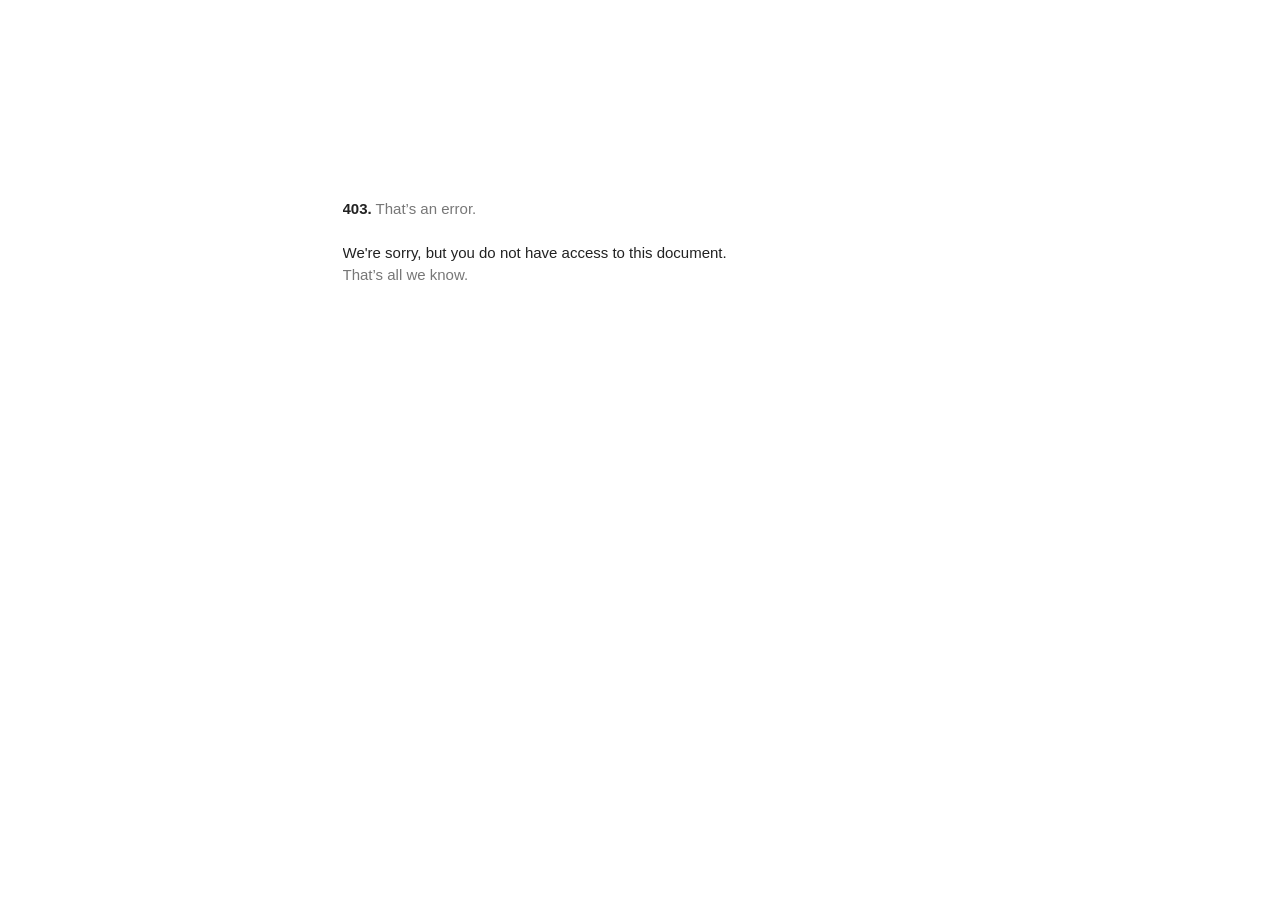
<file: google58913dc48330759f.html>
<html lang=en><meta charset=utf-8><meta name=viewport content="initial-scale=1, minimum-scale=1, width=device-width"><title>Error 403 (Forbidden)!!1</title><style nonce="J05vYrQqzU0_4XTI3p-yZA">*{margin:0;padding:0}html,code{font:15px/22px arial,sans-serif}html{background:#fff;color:#222;padding:15px}body{color:#222;text-align:unset;margin:7% auto 0;max-width:390px;min-height:180px;padding:30px 0 15px;}* > body{background:url(//www.google.com/images/errors/robot.png) 100% 5px no-repeat;padding-right:205px}p{margin:11px 0 22px;overflow:hidden}pre{white-space:pre-wrap;}ins{color:#777;text-decoration:none}a img{border:0}@media screen and (max-width:772px){body{background:none;margin-top:0;max-width:none;padding-right:0}}#logo{background:url(//www.google.com/images/branding/googlelogo/1x/googlelogo_color_150x54dp.png) no-repeat;margin-left:-5px}@media only screen and (min-resolution:192dpi){#logo{background:url(//www.google.com/images/branding/googlelogo/2x/googlelogo_color_150x54dp.png) no-repeat 0% 0%/100% 100%;-moz-border-image:url(//www.google.com/images/branding/googlelogo/2x/googlelogo_color_150x54dp.png) 0}}@media only screen and (-webkit-min-device-pixel-ratio:2){#logo{background:url(//www.google.com/images/branding/googlelogo/2x/googlelogo_color_150x54dp.png) no-repeat;-webkit-background-size:100% 100%}}#logo{display:inline-block;height:54px;width:150px}</style><main id="af-error-container" role="main"><a href=//www.google.com><span id=logo aria-label=Google role=img></span></a><p><b>403.</b> <ins>That’s an error.</ins><p>We're sorry, but you do not have access to this document. <ins>That’s all we know.</ins></main>
</file>
